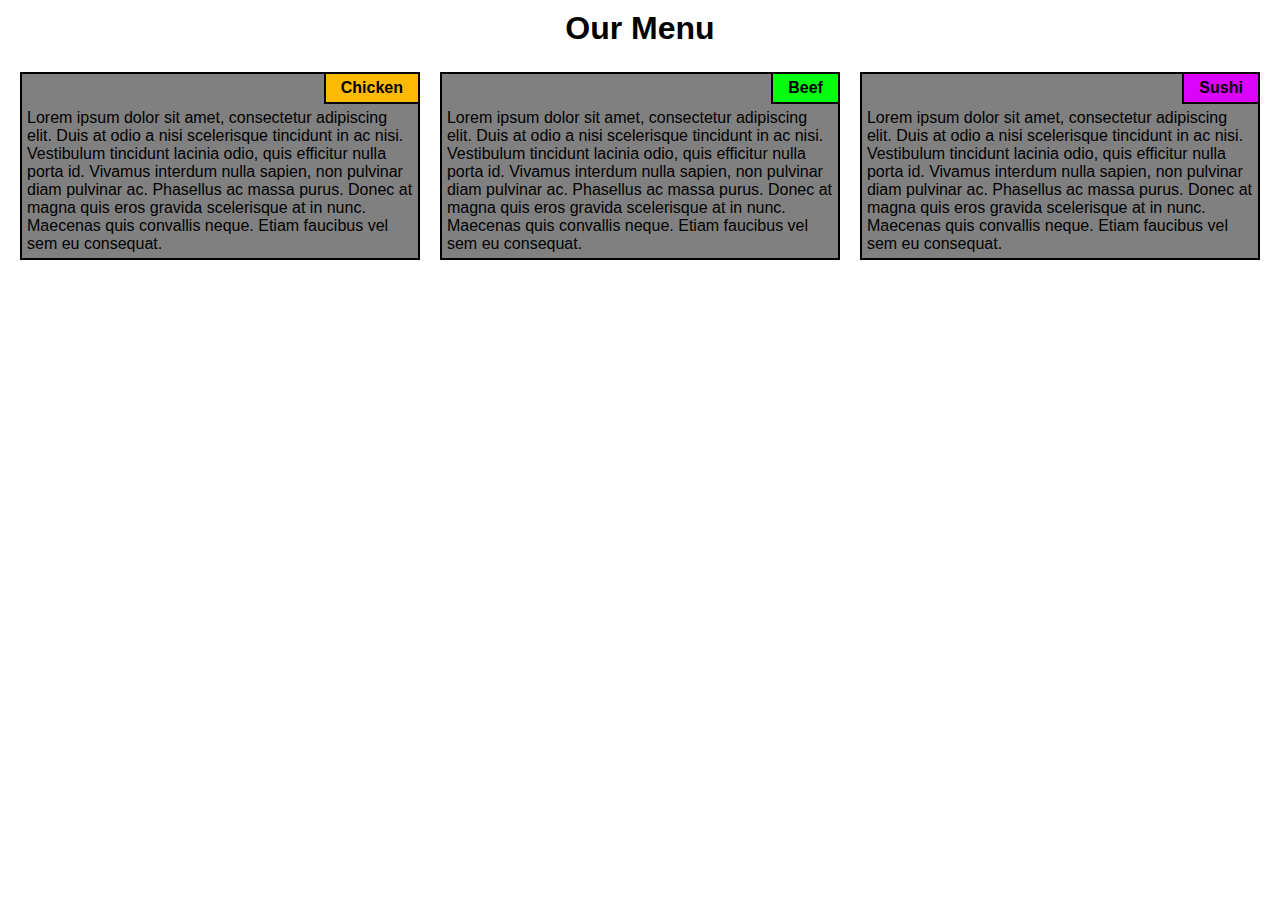
<file: mod2_solution/index.html>
<!doctype html>

<html lang="en">
<head>
  <meta charset="utf-8">
  <meta name="viewport" content="width=device-width, initial-scale=1">

  <title>Jordan Module 2</title>

  <link rel="stylesheet" href="css/styles.css">

</head>
<body>
<div class="row">
	<div class="header">Our Menu</div>
	<div class="recipe">
		<div class="container">
			<div class="title title-1">
				Chicken
			</div>
			<div class="description">
				Lorem ipsum dolor sit amet, consectetur adipiscing elit. Duis at odio a nisi scelerisque tincidunt in ac nisi. Vestibulum tincidunt lacinia odio, quis efficitur nulla porta id. Vivamus interdum nulla sapien, non pulvinar diam pulvinar ac. Phasellus ac massa purus. Donec at magna quis eros gravida scelerisque at in nunc. Maecenas quis convallis neque. Etiam faucibus vel sem eu consequat.
			</div>
		</div>

	</div>
	<div class="recipe">
		<div class="container">
			<div class="title title-2">
				Beef
			</div>
			<div class="description">
				Lorem ipsum dolor sit amet, consectetur adipiscing elit. Duis at odio a nisi scelerisque tincidunt in ac nisi. Vestibulum tincidunt lacinia odio, quis efficitur nulla porta id. Vivamus interdum nulla sapien, non pulvinar diam pulvinar ac. Phasellus ac massa purus. Donec at magna quis eros gravida scelerisque at in nunc. Maecenas quis convallis neque. Etiam faucibus vel sem eu consequat.
			</div>
		</div>

	</div>
	<div class="recipe recipe-2">
		<div class="container">
			<div class="title title-3">
				Sushi
			</div>
			<div class="description">
				Lorem ipsum dolor sit amet, consectetur adipiscing elit. Duis at odio a nisi scelerisque tincidunt in ac nisi. Vestibulum tincidunt lacinia odio, quis efficitur nulla porta id. Vivamus interdum nulla sapien, non pulvinar diam pulvinar ac. Phasellus ac massa purus. Donec at magna quis eros gravida scelerisque at in nunc. Maecenas quis convallis neque. Etiam faucibus vel sem eu consequat.
			</div>
		</div>

	</div>
</div>
</body>
</html>
</file>
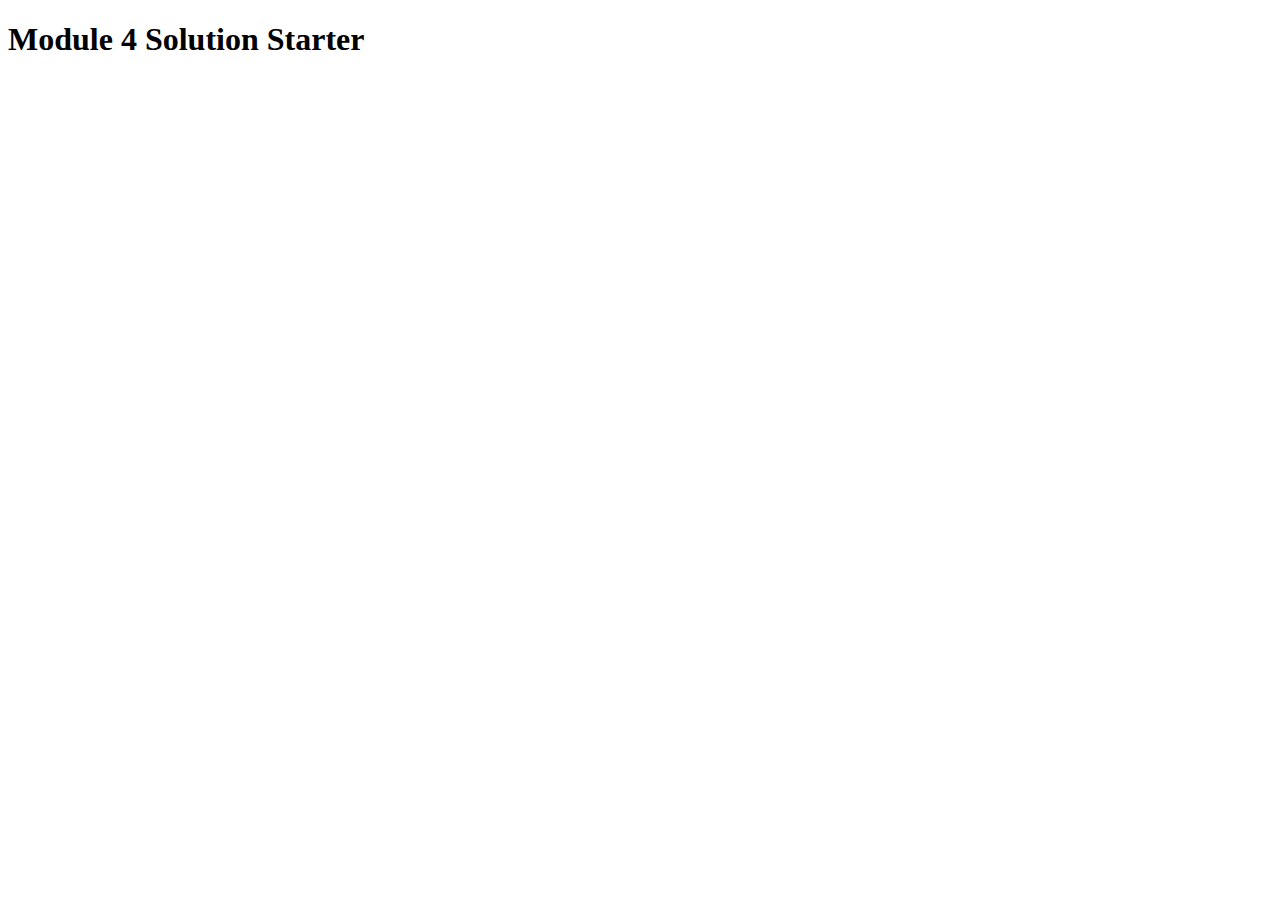
<file: mod4_solution/index.html>
<!DOCTYPE html>
<html>
<head>
  <meta charset="utf-8">
  <title>Module 4 Solution Starter</title>
  <script>
    var names = []; // DO NOT REMOVE
  </script>
  <script src="SpeakHello.js"></script>
  <script src="SpeakGoodBye.js"></script>
  <script src="script.js"></script>
</head>
<body>
  <h1>Module 4 Solution Starter</h1>
</body>
</html>
</file>
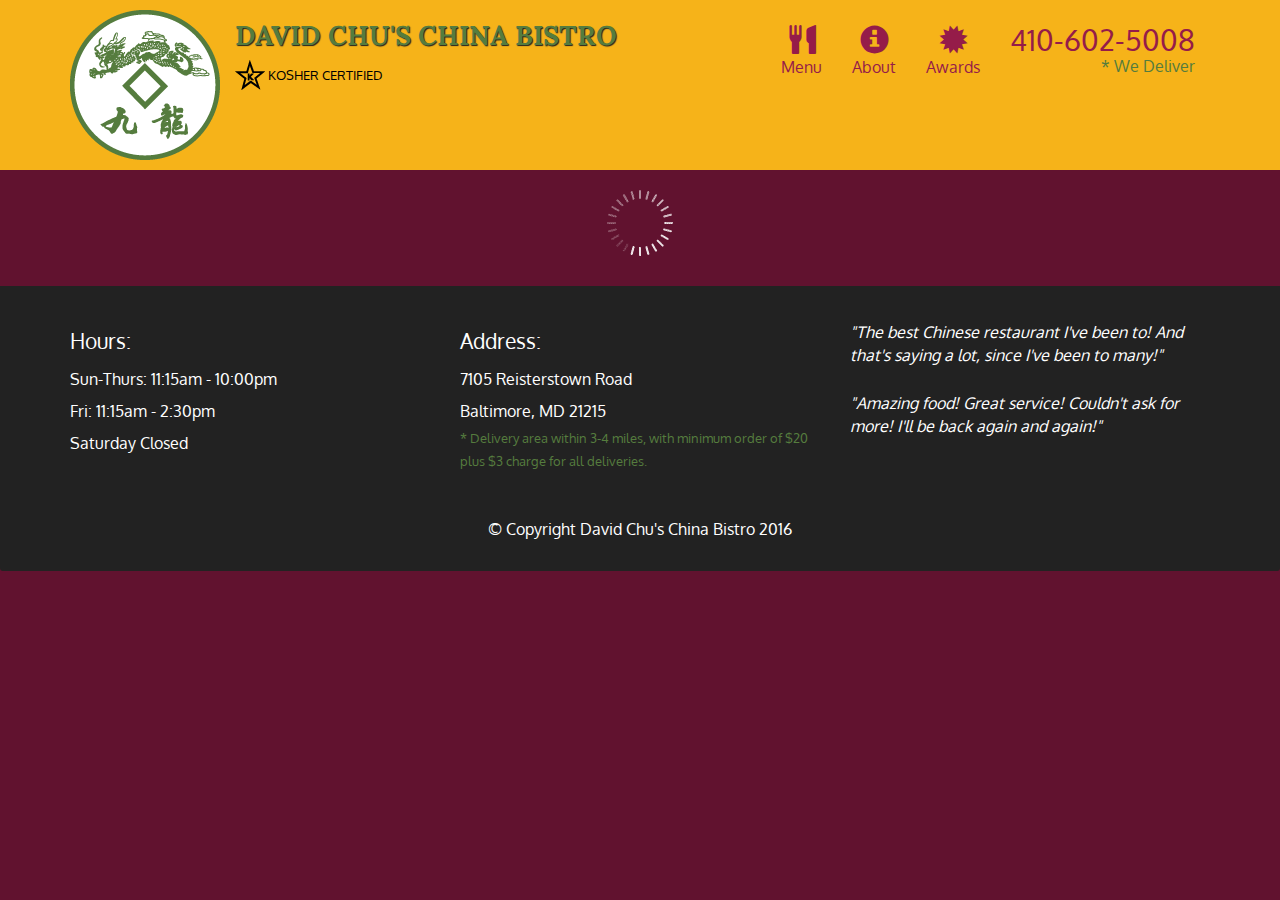
<file: mod5_solution/index.html>
<!doctype html>
<html lang="en">
  <head>
    <meta charset="utf-8">
    <meta http-equiv="X-UA-Compatible" content="IE=edge">
    <meta name="viewport" content="width=device-width, initial-scale=1">
    <title>David Chu's China Bistro</title>
    <link rel="stylesheet" href="css/bootstrap.min.css">
    <link rel="stylesheet" href="css/styles.css">
    <link href='https://fonts.googleapis.com/css?family=Oxygen:400,300,700' rel='stylesheet' type='text/css'>
    <link href='https://fonts.googleapis.com/css?family=Lora' rel='stylesheet' type='text/css'>
  </head>
<body>
  <header>
    <nav id="header-nav" class="navbar navbar-default">
      <div class="container">
        <div class="navbar-header">
          <a href="index.html" class="pull-left visible-md visible-lg">
            <div id="logo-img" alt="Logo image"></div>
          </a>

          <div class="navbar-brand">
            <a href="index.html"><h1>David Chu's China Bistro</h1></a>
            <p>
              <img src="images/star-k-logo.png" alt="Kosher certification">
              <span>Kosher Certified</span>
            </p>
          </div>

          <button id="navbarToggle" type="button" class="navbar-toggle collapsed" data-toggle="collapse" data-target="#collapsable-nav" aria-expanded="false">
            <span class="sr-only">Toggle navigation</span>
            <span class="icon-bar"></span>
            <span class="icon-bar"></span>
            <span class="icon-bar"></span>
          </button>
        </div>
        
        <div id="collapsable-nav" class="collapse navbar-collapse">
           <ul id="nav-list" class="nav navbar-nav navbar-right">
            <li id="navHomeButton" class="visible-xs active">
              <a href="index.html">
                <span class="glyphicon glyphicon-home"></span> Home</a>
            </li>
            <li id="navMenuButton">
              <a href="#" onclick="$dc.loadMenuCategories();">
                <span class="glyphicon glyphicon-cutlery"></span><br class="hidden-xs"> Menu</a>
            </li>
            <li>
              <a href="#">
                <span class="glyphicon glyphicon-info-sign"></span><br class="hidden-xs"> About</a>
            </li>
            <li>
              <a href="#">
                <span class="glyphicon glyphicon-certificate"></span><br class="hidden-xs"> Awards</a>
            </li>
            <li id="phone" class="hidden-xs">
              <a href="tel:410-602-5008">
                <span>410-602-5008</span></a><div>* We Deliver</div>
            </li>
          </ul><!-- #nav-list -->
        </div><!-- .collapse .navbar-collapse -->
      </div><!-- .container -->
    </nav><!-- #header-nav -->
  </header>

  <div id="call-btn" class="visible-xs">
    <a class="btn" href="tel:410-602-5008">
    <span class="glyphicon glyphicon-earphone"></span>
    410-602-5008
    </a>
  </div>
  <div id="xs-deliver" class="text-center visible-xs">* We Deliver</div>

  <div id="main-content" class="container"></div>

  <footer class="panel-footer">
    <div class="container">
      <div class="row">
        <section id="hours" class="col-sm-4">
          <span>Hours:</span><br>
          Sun-Thurs: 11:15am - 10:00pm<br>
          Fri: 11:15am - 2:30pm<br>
          Saturday Closed
          <hr class="visible-xs">
        </section>
        <section id="address" class="col-sm-4">
          <span>Address:</span><br>
          7105 Reisterstown Road<br>
          Baltimore, MD 21215
          <p>* Delivery area within 3-4 miles, with minimum order of $20 plus $3 charge for all deliveries.</p>
          <hr class="visible-xs">
        </section>
        <section id="testimonials" class="col-sm-4">
          <p>"The best Chinese restaurant I've been to! And that's saying a lot, since I've been to many!"</p>
          <p>"Amazing food! Great service! Couldn't ask for more! I'll be back again and again!"</p>
        </section>
      </div>
      <div class="text-center">&copy; Copyright David Chu's China Bistro 2016</div>
    </div>
  </footer>

  <!-- jQuery (Bootstrap JS plugins depend on it) -->
  <script src="js/jquery-2.1.4.min.js"></script>
  <script src="js/bootstrap.min.js"></script>
  <script src="js/ajax-utils.js"></script>
  <script src="js/script.js"></script>
</body>
</html>
</file>
<file: mod2_solution/css/styles.css>
* {
	box-sizing: border-box;
	margin: 0;
	padding: 0;
	font-family: Helvetica;
}

.row {
	width: 100%;
	padding: 10px;
}

.header {
	text-align: center;
	font-size: xx-large;
	font-weight: bold;
	padding-bottom: 15px;
}

.recipe	{
	float: left;
	
}

.container {
	float: left;
	border: 2px solid black;
	background: grey;
	margin: 10px;
}

.title {
	border-left: 2px solid black;
	border-bottom: 2px solid black;
	background: red;
	padding: 5px 15px 5px 15px;
	font-weight: bold;
	text-align: center;
	float: right;
}

.title-1 {
	background: #fcba03;
}

.title-2 {
	background: #03fc0f;
}

.title-3 {
	background: #db03fc;
}

.description {
	float: right;
	text-align: left;
	padding: 5px;
}


/** Small Devices **/
@media (max-width: 767px) {
	.recipe {
		width: 100%;
	}
}

/** Medium Devices **/
@media (min-width: 768px) and (max-width: 991px) {
	.recipe {
		width: 50%;
	}

	.recipe-2 {
		width: 100%
	}
}

/** Large Devices **/
@media (min-width: 992px){
	.recipe {
		width: 33.33%;
	}

}
</file>
<file: mod5_solution/css/styles.css>
body {
  font-size: 16px;
  color: #fff;
  background-color: #61122f;
  font-family: 'Oxygen', sans-serif;
}

/** HEADER **/
#header-nav {
  background-color: #f6b319;
  border-radius: 0;
  border: 0;
}

#logo-img {
  background: url('../images/restaurant-logo_large.png') no-repeat;
  width: 150px;
  height: 150px;
  margin: 10px 15px 10px 0;
}

.navbar-brand {
  padding-top: 25px;
}
.navbar-brand h1 { /* Restaurant name */
  font-family: 'Lora', serif;
  color: #557c3e;
  font-size: 1.5em;
  text-transform: uppercase;
  font-weight: bold;
  text-shadow: 1px 1px 1px #222;
  margin-top: 0;
  margin-bottom: 0;
  line-height: .75;
}
.navbar-brand a:hover, .navbar-brand a:focus {
  text-decoration: none;
}
.navbar-brand p { /* Kosher cert */
  color: #000;
  text-transform: uppercase;
  font-size: .7em;
  margin-top: 15px;
}
.navbar-brand p span { /* Star-K */
  vertical-align: middle;
}

#nav-list {
  margin-top: 10px;
}
#nav-list a {
  color: #951C49;
  text-align: center;
}
#nav-list a:hover {
  background: #E7E7E7;
}
#nav-list a span {
  font-size: 1.8em;
}

#phone {
  margin-top: 5px;
}
#phone a { /* Phone number */
  text-align: right;
  padding-bottom: 0;
}
#phone div { /* We Deliver */
  color: #557c3e;
  text-align: right;
  padding-right: 15px;
}

.navbar-header button.navbar-toggle, .navbar-header .icon-bar {
  border: 1px solid #61122f;
}
.navbar-header button.navbar-toggle {
  clear: both;
  margin-top: -30px;
}
/* END HEADER */

/* FOOTER */
.panel-footer {
  margin-top: 30px;
  padding-top: 35px;
  padding-bottom: 30px;
  background-color: #222;
  border-top: 0;
}
.panel-footer div.row {
  margin-bottom: 35px;
}
#hours, #address {
  line-height: 2;
}
#hours > span, #address > span {
  font-size: 1.3em;
}
#address p {
  color: #557c3e;
  font-size: .8em;
  line-height: 1.8;
}
#testimonials {
  font-style: italic;
}
#testimonials p:nth-child(2) {
  margin-top: 25px;
}
/* END FOOTER */



/* HOME PAGE */
.container .jumbotron {
  box-shadow: 0 0 50px #3F0C1F;
  border: 2px solid #3F0C1F;
}

#menu-tile, #specials-tile, #map-tile {
  height: 250px;
  width: 100%;
  margin-bottom: 15px;
  position: relative;
  border: 2px solid #3F0C1F;
  overflow: hidden;
}
#menu-tile:hover, #specials-tile:hover, #map-tile:hover {
  box-shadow: 0 1px 5px 1px #cccccc;
}
#menu-tile {
  background: url('../images/menu-tile.jpg') no-repeat;
  background-position: center;
}
#specials-tile {
  background: url('../images/specials-tile.jpg') no-repeat;
  background-position: center;
}
#menu-tile span, #specials-tile span, #map-tile span {
  position: absolute;
  bottom: 0;
  right: 0;
  width: 100%;
  text-align: center;
  font-size: 1.6em;
  text-transform: uppercase;
  background-color: #000;
  color: #fff;
  opacity: .8;
}
/* END HOME PAGE */

/* MENU CATEGORIES PAGE */
.category-tile { 
  position: relative;
  border: 2px solid #3F0C1F;
  overflow: hidden;
  width: 200px;
  height: 200px;
  margin: 0 auto 15px;
}
.category-tile span {
  position: absolute;
  bottom: 0;
  right: 0;
  width: 100%;
  text-align: center;
  font-size: 1.2em;
  text-transform: uppercase;
  background-color: #000;
  color: #fff;
  opacity: .8;
}
.category-tile:hover {
  box-shadow: 0 1px 5px 1px #cccccc;
}

#menu-categories-title + div {
  margin-bottom: 50px;
}
/* END MENU CATEGORIES PAGE */

/* SINGLE CATEGORY PAGE */
.menu-item-tile {
  margin-bottom: 25px;
}
.menu-item-tile hr {
  width: 80%;
}
.menu-item-tile .menu-item-price {
  font-size: 1.1em;
  text-align: right;
  margin-top: -15px;
  margin-right: -15px;
}
.menu-item-tile .menu-item-price span {
  font-size: .6em;
}
.menu-item-photo {
  position: relative;
  border: 2px solid #3F0C1F; 
  overflow: hidden;
  padding: 0;
  margin-right: -15px;
  margin-left: auto;
  margin-bottom: 20px;
  max-width: 250px;
}
.menu-item-photo div {
  position: absolute;
  bottom: 0;
  right: 0;
  width: 80px;
  background-color: #557c3e;
  text-align: center;
}
.menu-item-description {
  padding-right: 30px;
}
h3.menu-item-title {
  margin: 0 0 10px;
}
.menu-item-details {
  font-size: .9em;
  font-style: italic;
}
/* END SINGLE CATEGORY PAGE */


/********** Large devices only **********/
@media (min-width: 1200px) {
  .container .jumbotron {
    background: url('../images/jumbotron_1200.jpg') no-repeat;
    height: 675px;
  }
}

/********** Medium devices only **********/
@media (min-width: 992px) and (max-width: 1199px) {
  /* Header */
  #logo-img {
    background: url('../images/restaurant-logo_medium.png') no-repeat;
    width: 100px;
    height: 100px;
    margin: 5px 5px 5px 0;
  }
  /* End Header */

  /* Home Page */
  .container .jumbotron {
    background: url('../images/jumbotron_992.jpg') no-repeat;
    height: 558px;
  }
  /* End Home Page */
}

/********** Small devices only **********/
@media (min-width: 768px) and (max-width: 991px) {
  /* Home Page */
  .container .jumbotron {
    background: url('../images/jumbotron_768.jpg') no-repeat;
    height: 432px;
  }
  /* End Home Page */
}

/********** Extra small devices only **********/
@media (max-width: 767px) {
  /* Header */
  .navbar-brand {
    padding-top: 10px;
    height: 80px;
  }
  .navbar-brand h1 { /* Restaurant name */
    padding-top: 10px;
    font-size: 5vw; /* 1vw = 1% of viewport width */
  }
  .navbar-brand p { /* Kosher cert */
    font-size: .6em;
    margin-top: 12px;
  }
  .navbar-brand p img { /* Star-K */
    height: 20px;
  }

  #collapsable-nav a { /* Collapsed nav menu text */
    font-size: 1.2em;
  }
  #collapsable-nav a span { /* Collapsed nav menu glyph */
    font-size: 1em;
    margin-right: 5px;
  }

  #call-btn > a {
    font-size: 1.5em;
    display: block;
    margin: 0 20px;
    padding: 10px;
    border: 2px solid #fff;
    background-color: #f6b319;
    color: #951c49;
  }
  #xs-deliver {
    margin-top: 5px;
    font-size: .7em;
    letter-spacing: .1em;
    text-transform: uppercase;
  }
  /* End Header */

  /* Footer */
  .panel-footer section {
    margin-bottom: 30px;
    text-align: center;
  }
  .panel-footer section:nth-child(3) {
    margin-bottom: 0; /* margin already exists on the whole row */
  }
  .panel-footer section hr {
    width: 50%;
  }
  /* End Footer */

  /* Home Page */
  .container .jumbotron {
    margin-top: 30px;
    padding: 0;
  }
  #menu-tile, #specials-tile {
    width: 360px;
    margin: 0 auto 15px;
  }

  .menu-item-photo {
    margin-right: auto;
  }
  .menu-item-tile .menu-item-price {
    text-align: center;
  }
  .menu-item-description {
    text-align: center;;
  }
}


/********** Super extra small devices Only :-) (e.g., iPhone 4) **********/
@media (max-width: 479px) {
  /* Header */
  .navbar-brand h1 { /* Restaurant name */
    padding-top: 5px;
    font-size: 6vw;
  }
  /* End Header */
  
  /* Home page */
  #menu-tile, #specials-tile {
    width: 280px;
    margin: 0 auto 15px;
  }

  .col-xxs-12 {
    position: relative;
    min-height: 1px;
    padding-right: 15px;
    padding-left: 15px;
    float: left;
    width: 100%;
  }
}
</file>
